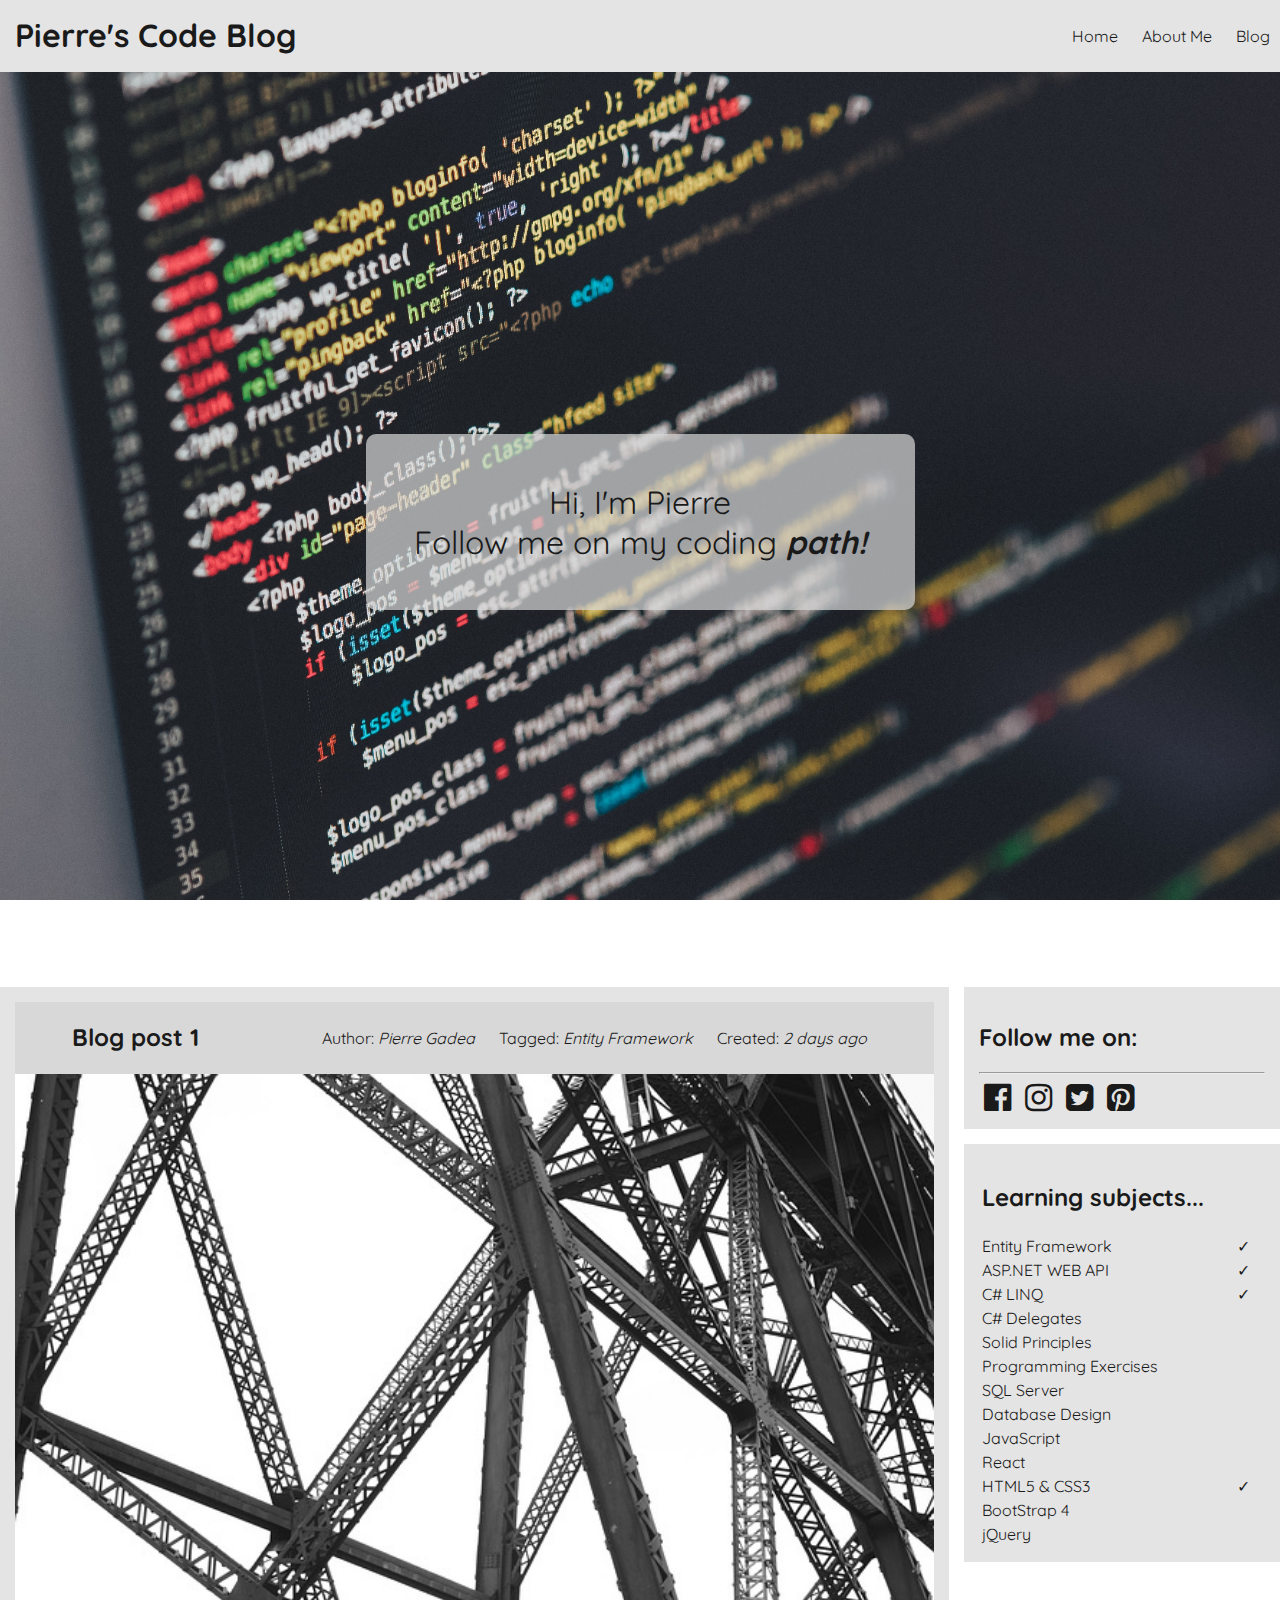
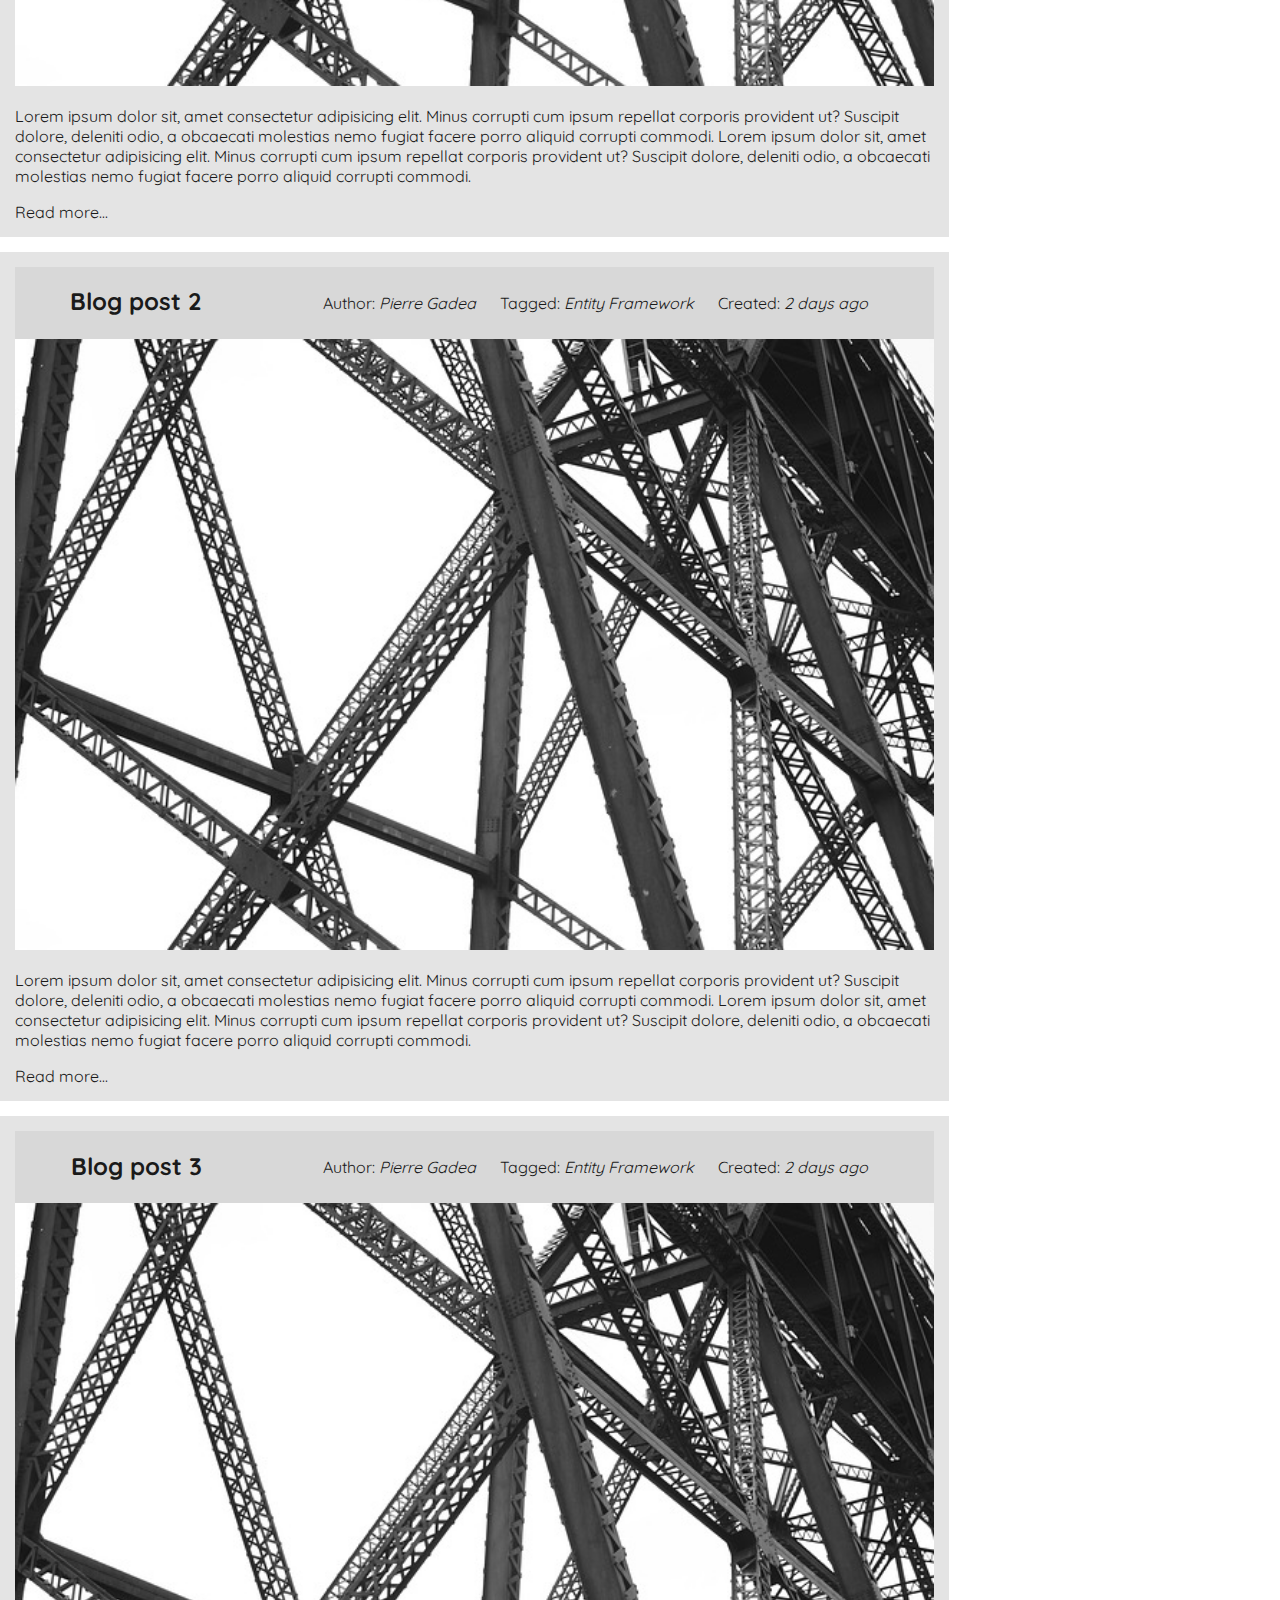
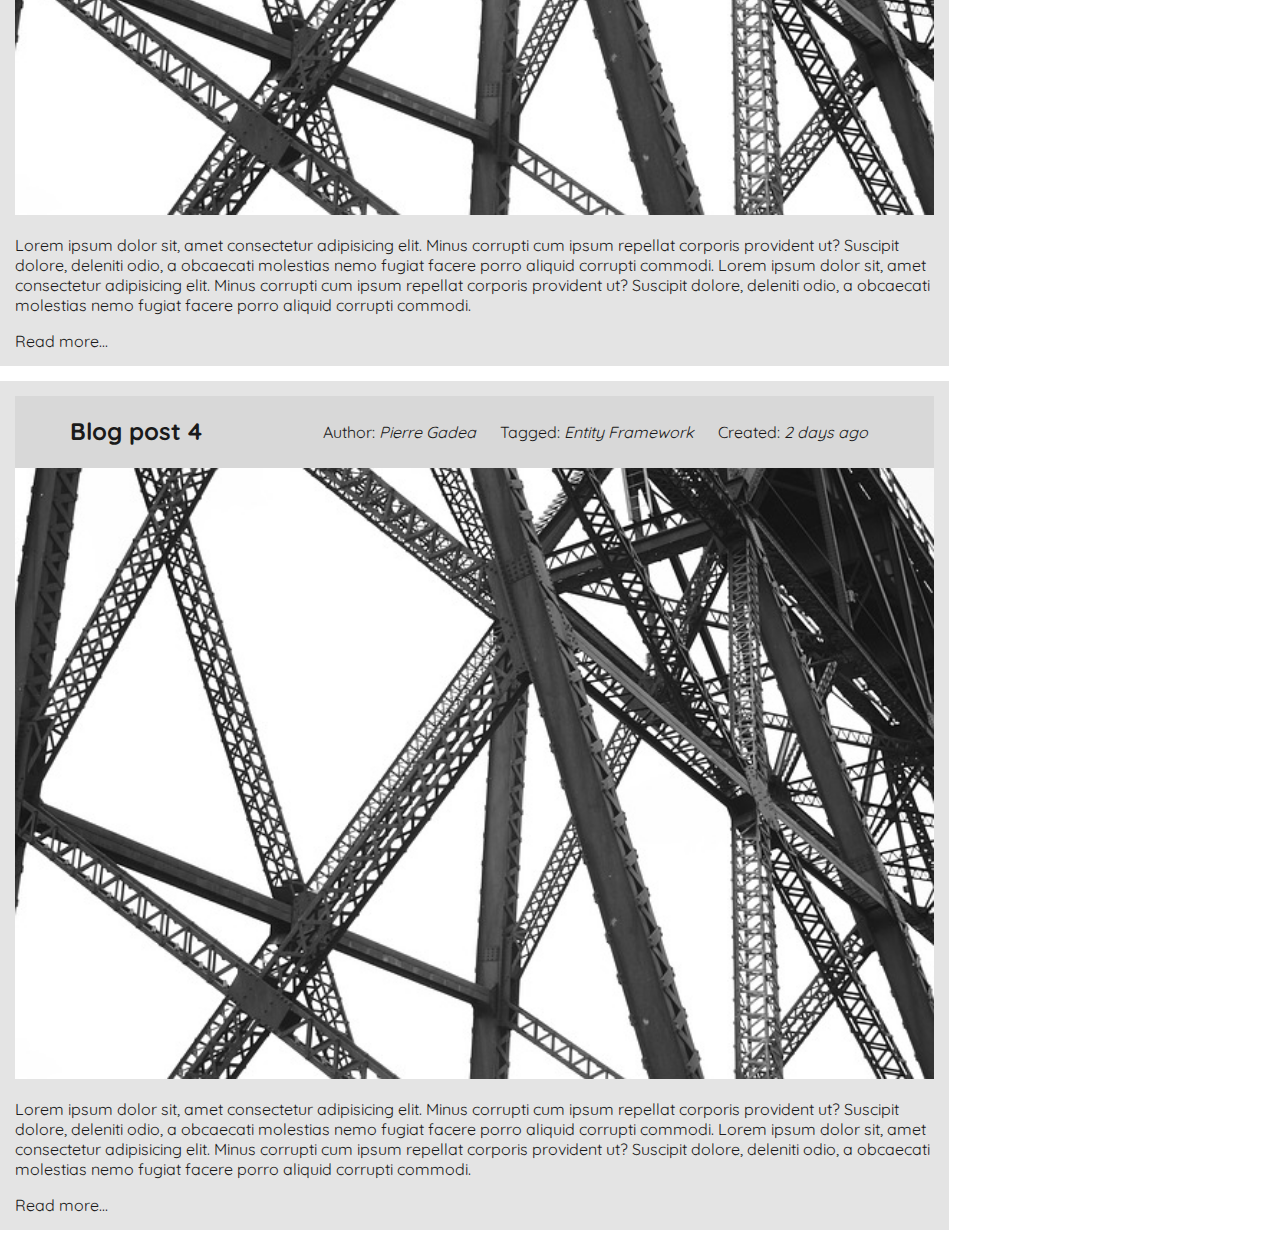
<file: blog.html>
<!DOCTYPE html> 
<html lang="en">
  <head>
    <meta charset="UTF-8">
    <meta name="viewport" content="width=device-width, initial-scale=1.0">
    <title>Pierre's Code Blog</title>
    <link href="https://fonts.googleapis.com/css?family=Quicksand" rel="stylesheet">
    <link rel="stylesheet" href="css/font-awesome/css/font-awesome.min.css">
    <link rel="stylesheet" href="css/style.css">
  </head>
  <body>
    <header class="background">
        <h1>Pierre's Code Blog</h1>
        <nav>
          <ul>
            <li><a href="index.html">Home</a></li>
            <li><a>About Me</a></li>
            <li><a href="blog.html">Blog</a></li>
          </ul>
        </nav>
    </header>

    <div class="journey-image">
      <p class="journey-text background">Hi, I'm Pierre <br> Follow me on my coding <strong><em>path!</em></strong></p>
    </div>

    <div class="wrapper">
      <main>
        <article class="background">
          <header>
            <h2>Blog post 1</h2>
            <ul>
              <li>Author: <em>Pierre Gadea</em></li>
              <li>Tagged: <em>Entity Framework</em></li>
              <li>Created: <em>2 days ago</em></li>
            </ul>
          </header>
          <section>
            <img src="images/framework.jpg" alt="framework image">
            <p>Lorem ipsum dolor sit, amet consectetur adipisicing elit. Minus corrupti cum ipsum repellat corporis provident ut?
               Suscipit dolore, deleniti odio, a obcaecati molestias nemo fugiat facere porro aliquid corrupti commodi.
               Lorem ipsum dolor sit, amet consectetur adipisicing elit. Minus corrupti cum ipsum repellat corporis provident ut?
               Suscipit dolore, deleniti odio, a obcaecati molestias nemo fugiat facere porro aliquid corrupti commodi.
            </p>
            <a href="">Read more...</a>
          </section>
        </article>
        <article class="background">
            <header>
              <h2>Blog post 2</h2>
              <ul>
                <li>Author: <em>Pierre Gadea</em></li>
                <li>Tagged: <em>Entity Framework</em></li>
                <li>Created: <em>2 days ago</em></li>
              </ul>
            </header>
            <section>
              <img src="images/framework.jpg" alt="framework image">
              <p>Lorem ipsum dolor sit, amet consectetur adipisicing elit. Minus corrupti cum ipsum repellat corporis provident ut?
                 Suscipit dolore, deleniti odio, a obcaecati molestias nemo fugiat facere porro aliquid corrupti commodi.
                 Lorem ipsum dolor sit, amet consectetur adipisicing elit. Minus corrupti cum ipsum repellat corporis provident ut?
                 Suscipit dolore, deleniti odio, a obcaecati molestias nemo fugiat facere porro aliquid corrupti commodi.
              </p>
              <a href="">Read more...</a>
            </section>
          </article>
          <article class="background">
              <header>
                <h2>Blog post 3</h2>
                <ul>
                  <li>Author: <em>Pierre Gadea</em></li>
                  <li>Tagged: <em>Entity Framework</em></li>
                  <li>Created: <em>2 days ago</em></li>
                </ul>
              </header>
              <section>
                <img src="images/framework.jpg" alt="framework image">
                <p>Lorem ipsum dolor sit, amet consectetur adipisicing elit. Minus corrupti cum ipsum repellat corporis provident ut?
                   Suscipit dolore, deleniti odio, a obcaecati molestias nemo fugiat facere porro aliquid corrupti commodi.
                   Lorem ipsum dolor sit, amet consectetur adipisicing elit. Minus corrupti cum ipsum repellat corporis provident ut?
                   Suscipit dolore, deleniti odio, a obcaecati molestias nemo fugiat facere porro aliquid corrupti commodi.
                </p>
                <a href="">Read more...</a>
              </section>
            </article>
            <article class="background">
                <header>
                  <h2>Blog post 4</h2>
                  <ul>
                    <li>Author: <em>Pierre Gadea</em></li>
                    <li>Tagged: <em>Entity Framework</em></li>
                    <li>Created: <em>2 days ago</em></li>
                  </ul>
                </header>
                <section>
                  <img src="images/framework.jpg" alt="framework image">
                  <p>Lorem ipsum dolor sit, amet consectetur adipisicing elit. Minus corrupti cum ipsum repellat corporis provident ut?
                     Suscipit dolore, deleniti odio, a obcaecati molestias nemo fugiat facere porro aliquid corrupti commodi.
                     Lorem ipsum dolor sit, amet consectetur adipisicing elit. Minus corrupti cum ipsum repellat corporis provident ut?
                     Suscipit dolore, deleniti odio, a obcaecati molestias nemo fugiat facere porro aliquid corrupti commodi.
                  </p>
                  <a href="">Read more...</a>
                </section>
              </article>
      </main>
      <aside>
        <section class="sidebar-widget background">
          <h2>Follow me on:</h2>
          <hr>
          <div class="social">
              <i class="fa fa-facebook-official fa-2x" aria-hidden="true"></i>
              <i class="fa fa-instagram fa-2x" aria-hidden="true"></i>
              <i class="fa fa-twitter-square fa-2x" aria-hidden="true"></i>
              <i class="fa fa-pinterest-square fa-2x" aria-hidden="true"></i>
          </div>
        </section>
        <section class="sidebar-widget background">
          <table>
            <thead>
              <tr>
                <th><h2>Learning subjects...</h2></th>
              </tr>
            </thead>
            <tbody>
              <tr>
                <td>Entity Framework</td>
                <td>&#10003;</td>
              </tr>
              <tr>
                <td>ASP.NET WEB API</td>
                <td>&#10003;</td>
              </tr>
              <tr>
                <td>C# LINQ</td>
                <td>&#10003;</td>
              </tr>
              <tr>
                <td>C# Delegates</td>
                <td></td>
              </tr>
               <tr>
                 <td>Solid Principles</td>
                 <td></td>
                </tr>
                <tr>
                  <td>Programming Exercises</td>
                  <td></td>
                </tr>
                <tr>
                  <td>SQL Server</td>
                  <td></td>
                </tr>
                <tr>
                  <td>Database Design</td>
                  <td></td>
                </tr>
                <tr>
                  <td>JavaScript</td>
                  <td></td>
                </tr>
                <tr>
                  <td>React</td>
                  <td></td>
                </tr>
                <tr>
                  <td>HTML5 & CSS3</td>
                  <td>&#10003;</td>
                </tr>
                <tr>
                  <td>BootStrap 4</td>
                  <td></td>
                </tr>
                <tr>
                  <td>jQuery</td>
                  <td></td>
                </tr>
            </tbody>
          </table>
        </section>
      </aside>
    </div>
  </body>
</html>
</file>
<file: css/style.css>
html {
    font-family: 'Quicksand', sans-serif;
    color: #1a1a1a;
  }

  .background {
    /*  background: #d8d8d8; */
    background: rgba(216, 216, 216, 0.7);
  }

  header {
    text-align: center;
    display: flex;
    flex-direction: column;
  }

  header h1 {
    margin: 0;
    padding: 15px;
  }

  li {
    list-style: none;
    padding: 10px;
  }

  ul {
    padding: 0;
  }

  .journey-image {
    background: url(../images/background.jpg) no-repeat center center fixed;
    min-height: 100vh;
    background-size: cover;
    display: flex;
    align-items: center;
    justify-content: center;
  }

  .journey-text {
    text-align: center;
    font-size: 2em;
    padding: 1.5em;
    border-radius: 10px;
  }

  a {
    text-decoration: none;
    color: #1a1a1a;
  }

  .wrapper {
      display: flex;
      flex-direction: column;
  }

  article, .sidebar-widget {
      padding: 15px;
      margin: 15px 0;
  }

  article > header {
      background: #d8d8d8;
  }

  img {
      width: 100%;
  }

  i {
      margin: 0 5px;
  }

  a:hover {
    color: blue;
  }

  td:nth-child(2) {
      padding-left: 30px;
  }

  @media (min-width: 1000px) {
    body {
      max-width: 1600px;
      margin: 0 auto;
    }

    header {
      flex-direction: row;
    }

    header li {
      display: inline-block;
    }

    header h1, header nav {
      flex: 1;
    }

    header h1 {
      text-align: left;
    }

    header nav {
      text-align: right;
    }

    /* blog */
    .wrapper {
        flex-direction: row;
    }

    main {
        flex: 3;
    }

    aside {
        flex: 1;
        margin-left: 15px;
    }

    article > header {
        justify-content: space-around;
    }
  }
</file>
